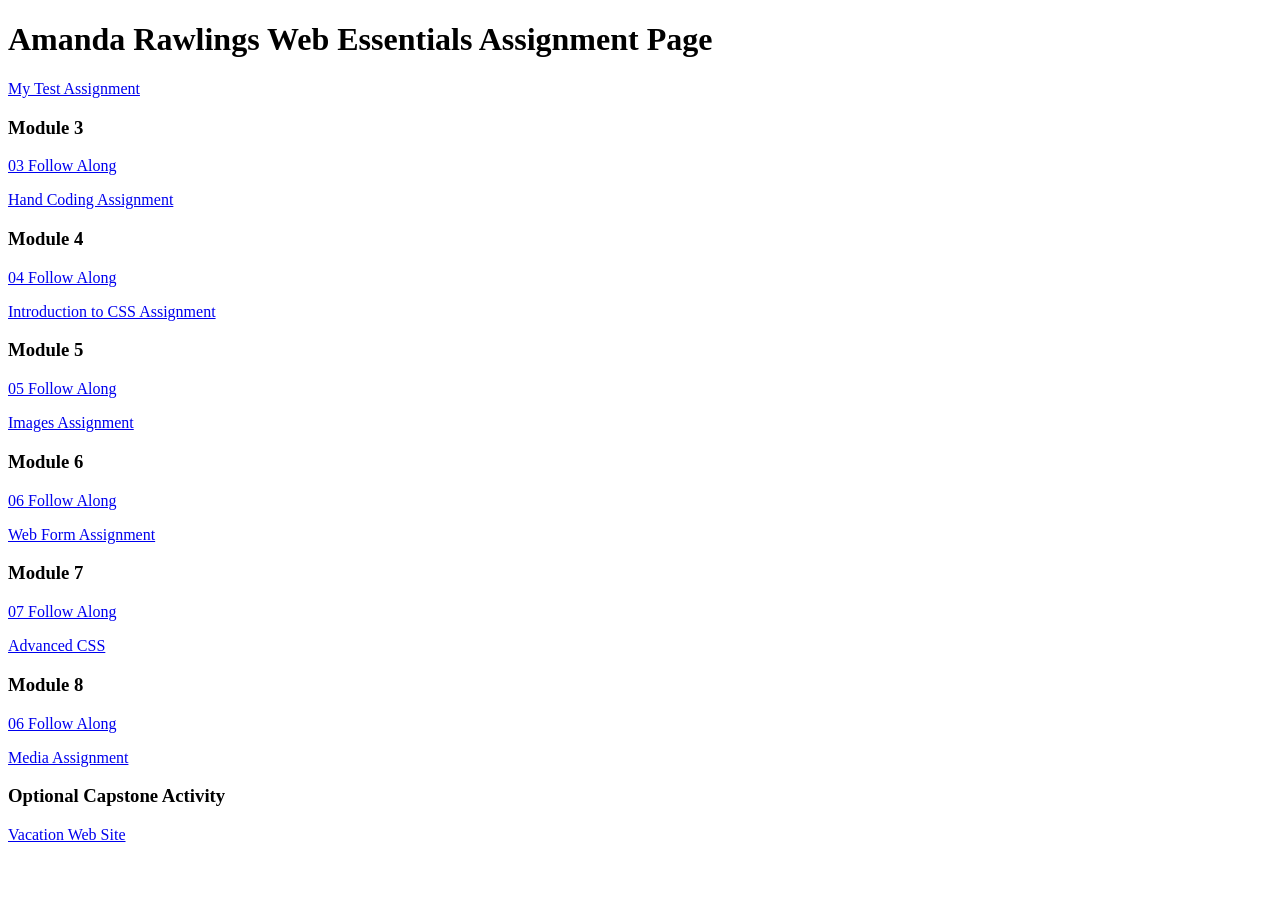
<file: index.html>
<!DOCTYPE html>
<html lang="en">
	<head>
		<meta charset="UTF-8">
		<meta name="viewport" content="width=device-width, initial-scale=1.0">
		<title>dwdd 1600 assignment list page</title>
	</head>
	<body>
		<h1>Amanda Rawlings Web Essentials Assignment Page</h1>
		<p><a href="01test">My Test Assignment</a></p>
		
		<h3>Module 3</h3>
		<p><a href="03follow-along">03 Follow Along</a></p>
		<p><a href="03hand-coding">Hand Coding Assignment</a></p>
		
		<h3>Module 4</h3>
		<p><a href="04follow-along">04 Follow Along</a></p>
		<p><a href="04intro-css">Introduction to CSS Assignment</a></p>
		
		<h3>Module 5</h3>
		<p><a href="05follow-along">05 Follow Along</a></p>
		<p><a href="05images">Images Assignment</a></p>
		
		<h3>Module 6</h3>
		<p><a href="06follow-along">06 Follow Along</a></p>
		<p><a href="06form">Web Form Assignment</a></p>
		
		<h3>Module 7</h3>
		<p><a href="07follow-along">07 Follow Along</a></p>
		<p><a href="07advanced-css">Advanced CSS</a></p>
		
		<h3>Module 8</h3>
		<p><a href="08follow-along">06 Follow Along</a></p>
		<p><a href="08media">Media Assignment</a></p>
		
		<h3>Optional Capstone Activity</h3>
		<p><a href="vacation">Vacation Web Site</a></p>
	</body>
</html>
</file>
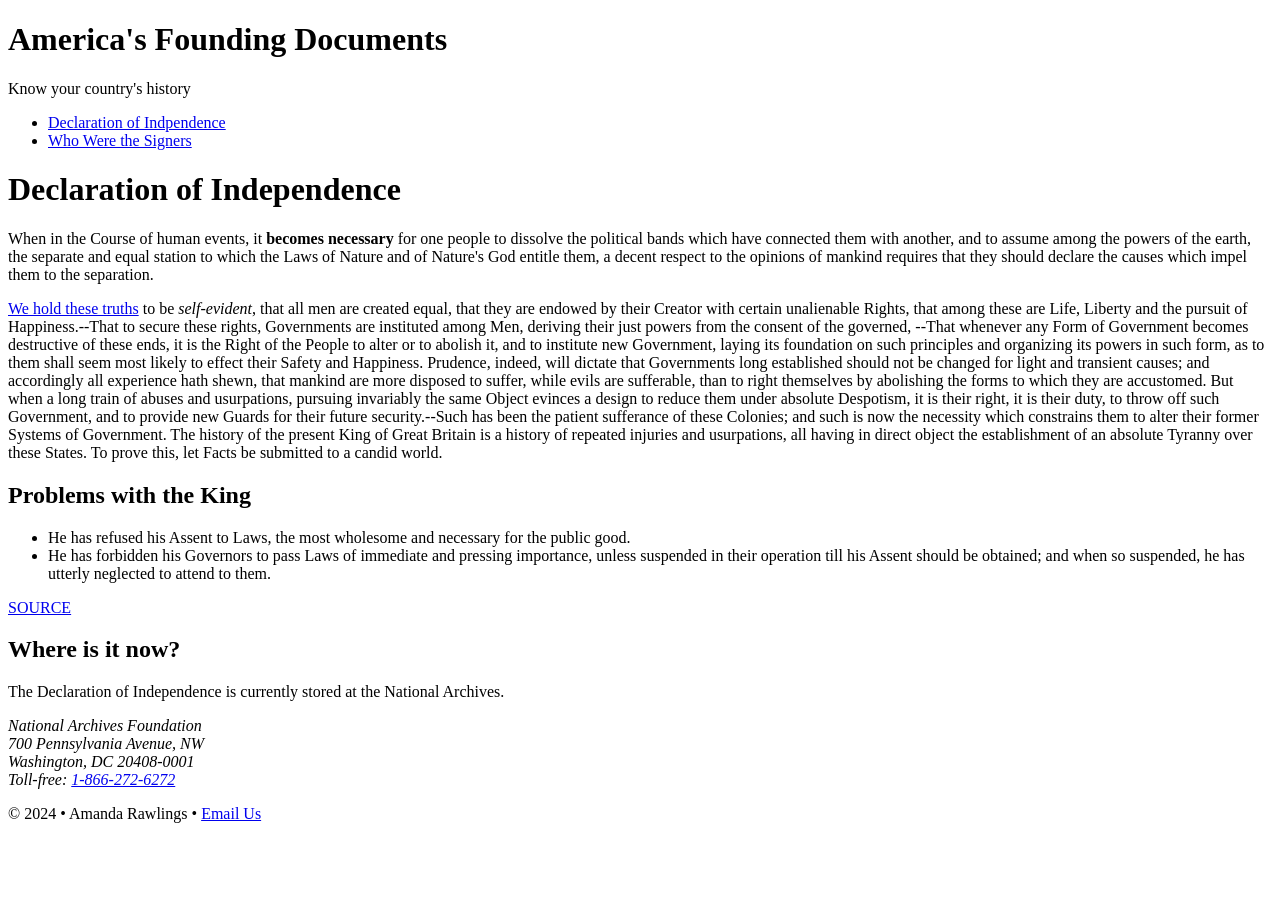
<file: 03follow-along/index.html>
<!doctype html>
<html lang="en">
    <head>
        <title>America's Founding Documents: Home</title>
        
        <meta name="viewport" content="width=device-width, initial-scale=1">
        <meta charset="UTF-8">
        <meta name="description" content="Learn about the Declaration of Independence of the United States">
        <meta name="author" content="Amanda Rawlings">

    </head>
    <body>
        <!-- Start of the page header -->
        <header>
            <h1>America's Founding Documents</h1>
            <p>Know your country's history</p>
        </header>

        <!-- Start of the page navigation -->
        <nav>
            <ul>
                <li><a href="index.html">Declaration of Indpendence</a></li>
                <li><a href="signers.html">Who Were the Signers</a></li>
            </ul>
        </nav>

        <!-- Start of the page content -->
        <main>
            <h1>Declaration of Independence</h1>
                <p>When in the Course of human events, it <strong>becomes necessary</strong> for one people to dissolve the political bands which have connected them with another, and to assume among the powers of the earth, the separate and equal station to which the Laws of Nature and of Nature's God entitle them, a decent respect to the opinions of mankind requires that they should declare the causes which impel them to the separation.</p>
                <p><a href="signers.html#sign">We hold these truths</a> to be <em>self-evident</em>, that all men are created equal, that they are endowed by their Creator with certain unalienable Rights, that among these are Life, Liberty and the pursuit of Happiness.--That to secure these rights, Governments are instituted among Men, deriving their just powers from the consent of the governed, --That whenever any Form of Government becomes destructive of these ends, it is the Right of the People to alter or to abolish it, and to institute new Government, laying its foundation on such principles and organizing its powers in such form, as to them shall seem most likely to effect their Safety and Happiness. Prudence, indeed, will dictate that Governments long established should not be changed for light and transient causes; and accordingly all experience hath shewn, that mankind are more disposed to suffer, while evils are sufferable, than to right themselves by abolishing the forms to which they are accustomed. But when a long train of abuses and usurpations, pursuing invariably the same Object evinces a design to reduce them under absolute Despotism, it is their right, it is their duty, to throw off such Government, and to provide new Guards for their future security.--Such has been the patient sufferance of these Colonies; and such is now the necessity which constrains them to alter their former Systems of Government. The history of the present King of Great Britain is a history of repeated injuries and usurpations, all having in direct object the establishment of an absolute Tyranny over these States. To prove this, let Facts be submitted to a candid world.</p>

            <h2>Problems with the King</h2>
                <ul>
                    <li>He has refused his Assent to Laws, the most wholesome and necessary for the public good.</li>
                    <li>He has forbidden his Governors to pass Laws of immediate and pressing importance, unless suspended in their operation till his Assent should be obtained; and when so suspended, he has utterly neglected to attend to them.</li>
                </ul>
                <a href="https://www.archives.gov/founding-docs/declaration-transcript" target="_blank" rel="noopener">SOURCE</a>

            <h2>Where is it now?</h2>
                <p>The Declaration of Independence is currently stored at the National Archives.</p>
                <address>
                    National Archives Foundation<br>
                    700 Pennsylvania Avenue, NW<br>
                    Washington, DC 20408-0001<br>
                    Toll-free: <a href="tel:8662726272">1-866-272-6272</a>
                </address>
        </main>

        <!-- Start of the page footer -->
        <footer>
            <p>&copy; 2024 &bull; Amanda Rawlings &bull; <a href="mailto:adrawlings@pm.me">Email Us</a></p>
        </footer>
    </body>
</html>
</file>
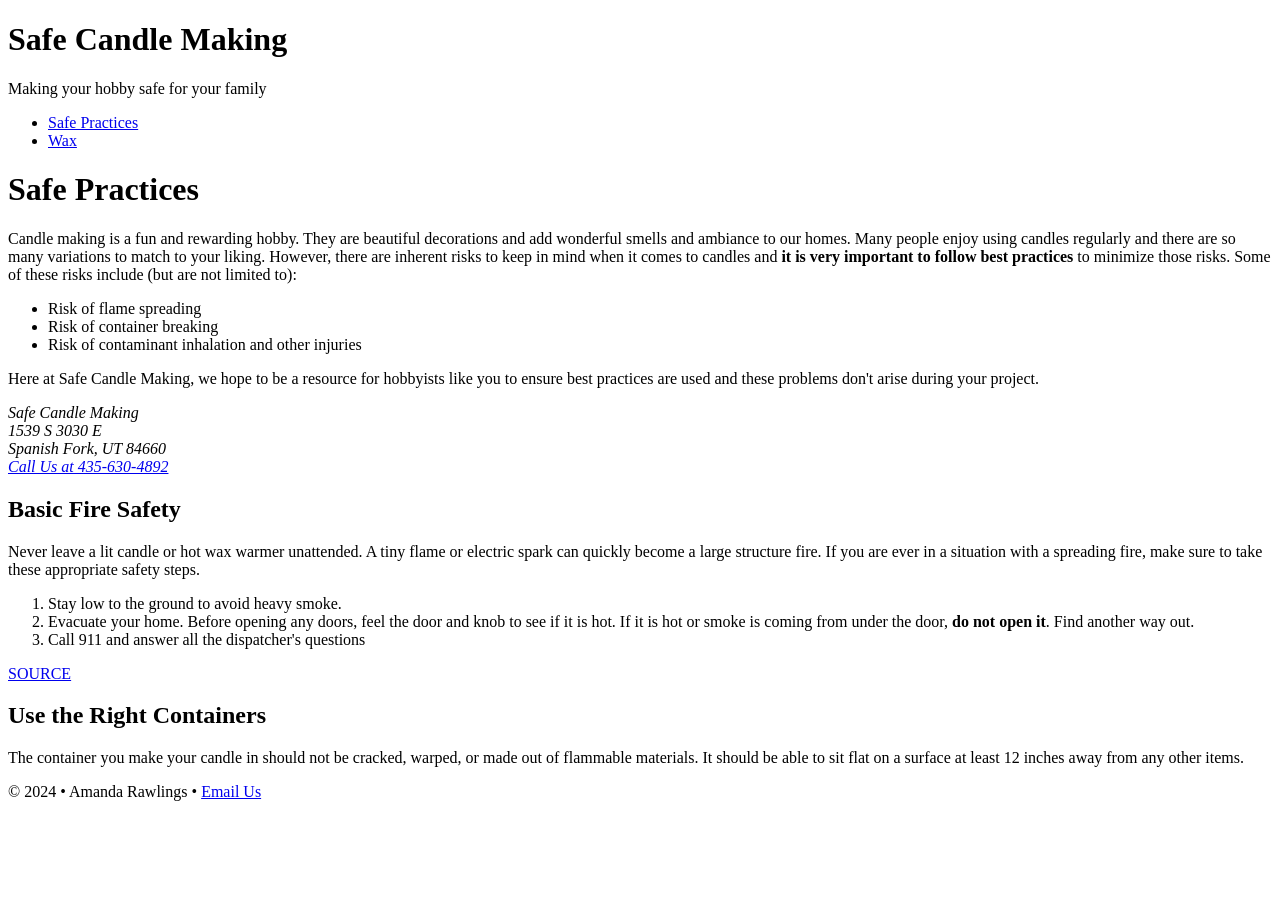
<file: 03hand-coding/index.html>
<!doctype html>
<html lang="en">
    <head>
        <meta charset="UTF-8">
        <meta name="description" content="Learn how to make candles and do it safely.">
        <meta name="author" content="Amanda Rawlings">
        <meta name="viewport" content="width=device-width, initial-scale=1">
        <title>Safe Candle Making: Home</title>
    </head>
    <body>
        <!--Start of the header-->
       <header>
            <h1>Safe Candle Making</h1>
            <p>Making your hobby safe for your family</p>
       </header>

       <!--Start of the navigation-->
       <nav>
            <ul>
                <li><a href="index.html">Safe Practices</a></li>
                <li><a href="wax.html">Wax</a></li>
            </ul>
       </nav>

       <!--Start of the content-->
       <main>
            <h1>Safe Practices</h1>
                <p>Candle making is a fun and rewarding hobby. They are beautiful decorations and add wonderful smells and ambiance to our homes. Many people enjoy using candles regularly and there are so many variations to match to your liking. However, there are inherent risks to keep in mind when it comes to candles and <strong>it is very important to follow best practices</strong> to minimize those risks. Some of these risks include (but are not limited to):</p>
                <ul>
                    <li>Risk of flame spreading</li>
                    <li>Risk of container breaking</li>
                    <li>Risk of contaminant inhalation and other injuries</li>
                </ul>
                <p>Here at Safe Candle Making, we hope to be a resource for hobbyists like you to ensure best practices are used and these problems don't arise during your project.</p>
                <address>
                    Safe Candle Making <br>
                    1539 S 3030 E <br>
                    Spanish Fork, UT 84660 <br>
                    <a href="tel:4356304892">Call Us at 435-630-4892</a>
                </address>
            <h2 id="fire">Basic Fire Safety</h2>
                <p>Never leave a lit candle or hot wax warmer unattended. A tiny flame or electric spark can quickly become a large structure fire. If you are ever in a situation with a spreading fire, make sure to take these appropriate safety steps. </p>
                <ol>
                    <li>Stay low to the ground to avoid heavy smoke.</li>
                    <li>Evacuate your home. Before opening any doors, feel the door and knob to see if it is hot. If it is hot or smoke is coming from under the door, <strong>do not open it</strong>. Find another way out.</li>
                    <li>Call 911 and answer all the dispatcher's questions</li>
                </ol>
                <a href="https://www.ready.gov/home-fires" target="_blank" rel="noopener">SOURCE</a>
            <h2>Use the Right Containers</h2>
                <p>The container you make your candle in should not be cracked, warped, or made out of flammable materials. It should be able to sit flat on a surface at least 12 inches away from any other items.</p>
       </main>

       <!--Start of the footer-->
       <footer>
            <p>&copy; 2024 &bull; Amanda Rawlings &bull; <a href="mailto:adrawlings@pm.me">Email Us</a></p>
       </footer>
    </body>
</html>
</file>
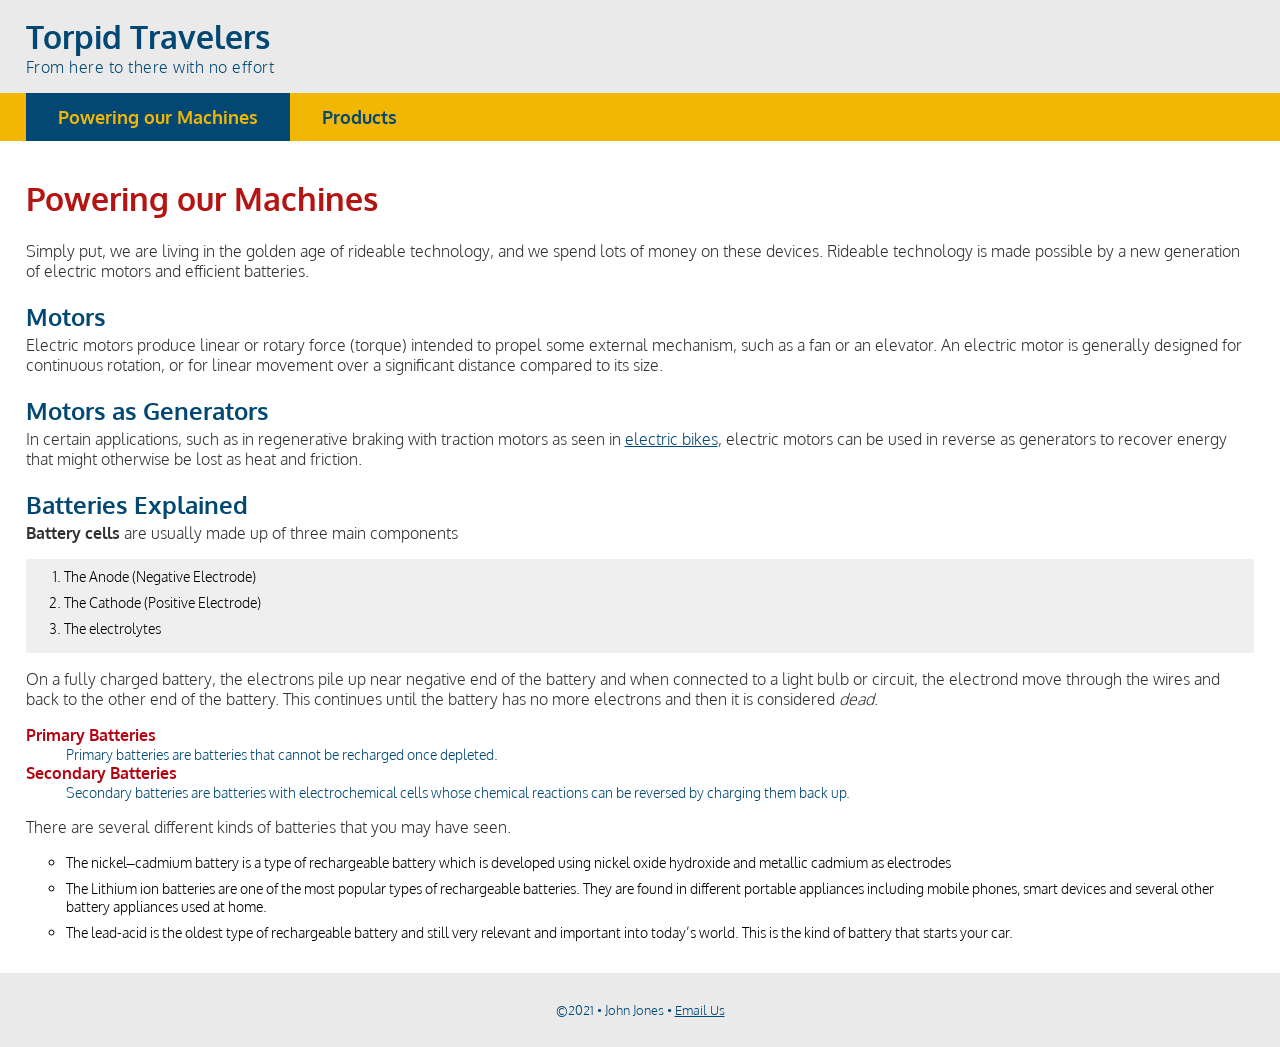
<file: 04follow-along/index.html>
<!doctype html>
<html lang="en">
<head>
    <meta name="description" content="Torpid Travelers is dedicated to helping you get around without breaking a sweat.">
    <meta charset="UTF-8">
    <meta name="viewport" content="width=device-width, initial-scale=1">
    <title>Torpid Travelers: Powering our Machines</title>
    <link rel="stylesheet" href="traveler.css">
    <link rel="preconnect" href="https://fonts.googleapis.com">
    <link rel="preconnect" href="https://fonts.gstatic.com" crossorigin>
    <link href="https://fonts.googleapis.com/css2?family=Oxygen:wght@300;700&display=swap" rel="stylesheet">
</head>
<body>
    <!-- start the page header -->
    <header>
        <h1>Torpid Travelers</h1>
        <p>From here to there with no effort</p>
    </header>
    
    <!-- start the page navigation -->
    <nav>
        <ul>
            <li class="active"><a href="index.html">Powering our Machines</a></li>
            <li><a href="products.html">Products</a></li>
        </ul>
    </nav>
    
    <!-- start the page main -->
    <main>
        <h1>Powering our Machines</h1>
        <p>Simply put, we are living in the golden age of rideable technology, and we spend lots of money on these devices. Rideable technology  is made possible by a new generation of electric motors and efficient batteries.</p>
        
        <h2>Motors</h2>
        <p>Electric motors produce linear or rotary force (torque) intended to propel some external mechanism, such as a fan or an elevator. An electric motor is generally designed for continuous rotation, or for linear movement over a significant distance compared to its size.</p>
        
        <h2>Motors as Generators</h2>
        <p>In certain applications, such as in regenerative braking with traction motors as seen in <a href="products.html#eb">electric bikes</a>, electric motors can be used in reverse as generators to recover energy that might otherwise be lost as heat and friction.</p>
        
        <h2>Batteries Explained</h2>
        <p><strong>Battery cells</strong> are usually made up of three main components</p>
        <ol>
            <li>The Anode (Negative Electrode)</li>
            <li>The Cathode (Positive Electrode)</li>
            <li>The electrolytes</li>
        </ol>
        <p>On a fully charged battery, the electrons pile up near negative end of the battery and when connected to a light bulb or circuit, the electrond move through the wires and back to the other end of the battery. This continues until the battery has no more electrons and then it is considered <em>dead</em>.</p>
        
        <dl>
            <dt>Primary Batteries</dt>
            <dd>Primary batteries are batteries that cannot be recharged once depleted.</dd>
            <dt>Secondary Batteries</dt>
            <dd>Secondary batteries are batteries with electrochemical cells whose chemical reactions can be reversed by charging them back up.</dd>
        </dl>
        <p>There are several different kinds of batteries that you may have seen.</p>
        <ul>
            <li>The nickel–cadmium battery is a type of rechargeable battery which is developed using nickel oxide hydroxide and metallic cadmium as electrodes</li>
            <li>The Lithium ion batteries are one of the most popular types of rechargeable batteries. They are found in different portable appliances including mobile phones, smart devices and several other battery appliances used at home. </li>
            <li>The lead-acid is the oldest type of rechargeable battery and still very relevant and important into today’s world. This is the kind of battery that starts your car.</li>
        </ul>
    </main>
    
    <!-- start the page footer -->
    <footer>
        <p>&copy;2021 &bull; John Jones &bull; <a href="mailto:zen@gmail.com">Email Us</a> </p>
    </footer>
</body>
</html>
</file>
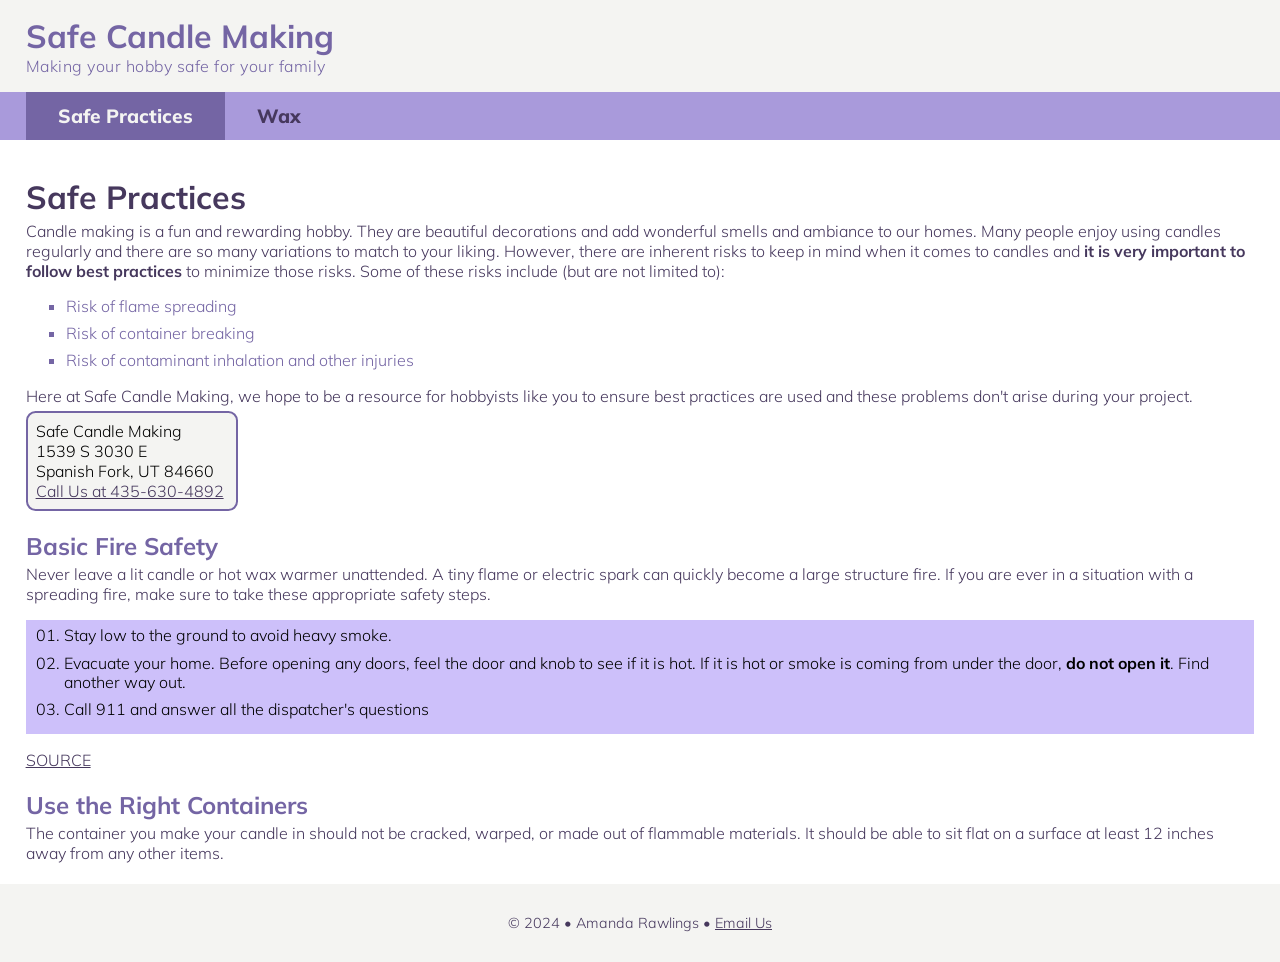
<file: 04intro-css/index.html>
<!doctype html>
<html lang="en">
    <head>
        <meta charset="UTF-8">
        <meta name="description" content="Learn how to make candles and do it safely.">
        <meta name="author" content="Amanda Rawlings">
        <meta name="viewport" content="width=device-width, initial-scale=1">
        <link rel="stylesheet" href="candles.css">
        <link rel="preconnect" href="https://fonts.googleapis.com">
        <link rel="preconnect" href="https://fonts.gstatic.com" crossorigin>
        <link href="https://fonts.googleapis.com/css2?family=Mulish:ital,wght@0,200..1000;1,200..1000&display=swap" rel="stylesheet">
        <title>Safe Candle Making: Home</title>
    </head>
    <body>
        <!--Start of the header-->
       <header>
            <h1>Safe Candle Making</h1>
            <p>Making your hobby safe for your family</p>
       </header>

       <!--Start of the navigation-->
       <nav>
            <ul>
                <li class="active"><a href="index.html">Safe Practices</a></li>
                <li><a href="wax.html">Wax</a></li>
            </ul>
       </nav>

       <!--Start of the content-->
       <main>
            <h1>Safe Practices</h1>
                <p>Candle making is a fun and rewarding hobby. They are beautiful decorations and add wonderful smells and ambiance to our homes. Many people enjoy using candles regularly and there are so many variations to match to your liking. However, there are inherent risks to keep in mind when it comes to candles and <strong>it is very important to follow best practices</strong> to minimize those risks. Some of these risks include (but are not limited to):</p>
                <ul>
                    <li>Risk of flame spreading</li>
                    <li>Risk of container breaking</li>
                    <li>Risk of contaminant inhalation and other injuries</li>
                </ul>
                <p>Here at Safe Candle Making, we hope to be a resource for hobbyists like you to ensure best practices are used and these problems don't arise during your project.</p>
                <address>
                    Safe Candle Making <br>
                    1539 S 3030 E <br>
                    Spanish Fork, UT 84660 <br>
                    <a href="tel:4356304892">Call Us at 435-630-4892</a>
                </address>
            <h2 id="fire">Basic Fire Safety</h2>
                <p>Never leave a lit candle or hot wax warmer unattended. A tiny flame or electric spark can quickly become a large structure fire. If you are ever in a situation with a spreading fire, make sure to take these appropriate safety steps. </p>
                <ol>
                    <li>Stay low to the ground to avoid heavy smoke.</li>
                    <li>Evacuate your home. Before opening any doors, feel the door and knob to see if it is hot. If it is hot or smoke is coming from under the door, <strong>do not open it</strong>. Find another way out.</li>
                    <li>Call 911 and answer all the dispatcher's questions</li>
                </ol>
                <a href="https://www.ready.gov/home-fires" target="_blank" rel="noopener">SOURCE</a>
            <h2>Use the Right Containers</h2>
                <p>The container you make your candle in should not be cracked, warped, or made out of flammable materials. It should be able to sit flat on a surface at least 12 inches away from any other items.</p>
       </main>

       <!--Start of the footer-->
       <footer>
            <p>&copy; 2024 &bull; Amanda Rawlings &bull; <a href="mailto:adrawlings@pm.me">Email Us</a></p>
       </footer>
    </body>
</html>
</file>
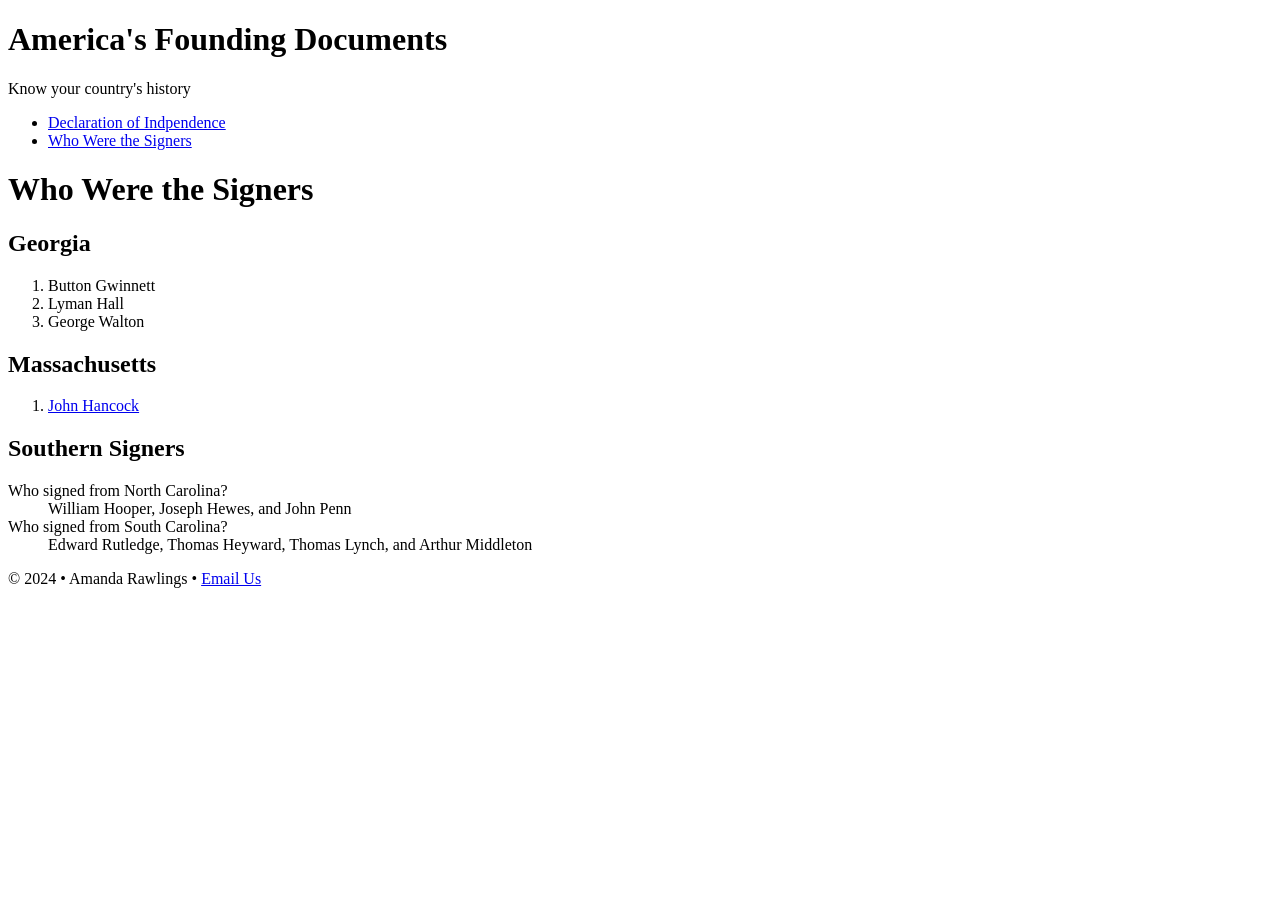
<file: 03follow-along/signers.html>
<!doctype html>
<html lang="en">
    <head>
        <title>America's Founding Documents: Signers</title>
        
        <meta name="viewport" content="width=device-width, initial-scale=1">
        <meta charset="UTF-8">
        <meta name="description" content="Learn about the Declaration of Independence of the United States">
        <meta name="author" content="Amanda Rawlings">

    </head>
    <body>
        <!-- Start of the page header -->
        <header>
            <h1>America's Founding Documents</h1>
            <p>Know your country's history</p>
        </header>

        <!-- Start of the page navigation -->
        <nav>
            <ul>
                <li><a href="index.html">Declaration of Indpendence</a></li>
                <li><a href="signers.html">Who Were the Signers</a></li>
            </ul>
        </nav>

        <!-- Start of the page content -->
        <main>
            <h1 id="sign">Who Were the Signers</h1>
                <h2>Georgia</h2>
                    <ol>
                        <li>Button Gwinnett</li>
                        <li>Lyman Hall</li>
                        <li>George Walton</li>
                    </ol>
                <h2>Massachusetts</h2>
                    <ol>
                        <li><a href="https://en.wikipedia.org/wiki/John_Hancock" target="_blank" rel="noopener">John Hancock</a></li>
                    </ol>
                <h2>Southern Signers</h2>
                    <dl>
                        <dt>Who signed from North Carolina?</dt>
                            <dd>William Hooper, Joseph Hewes, and John Penn</dd>
                        <dt>Who signed from South Carolina?</dt>
                            <dd>Edward Rutledge, Thomas Heyward, Thomas Lynch, and Arthur Middleton</dd>
                    </dl>
        </main>

        <!-- Start of the page footer -->
        <footer>
            <p>&copy; 2024 &bull; Amanda Rawlings &bull; <a href="mailto:adrawlings@pm.me">Email Us</a></p>
        </footer>
    </body>
</html>
</file>
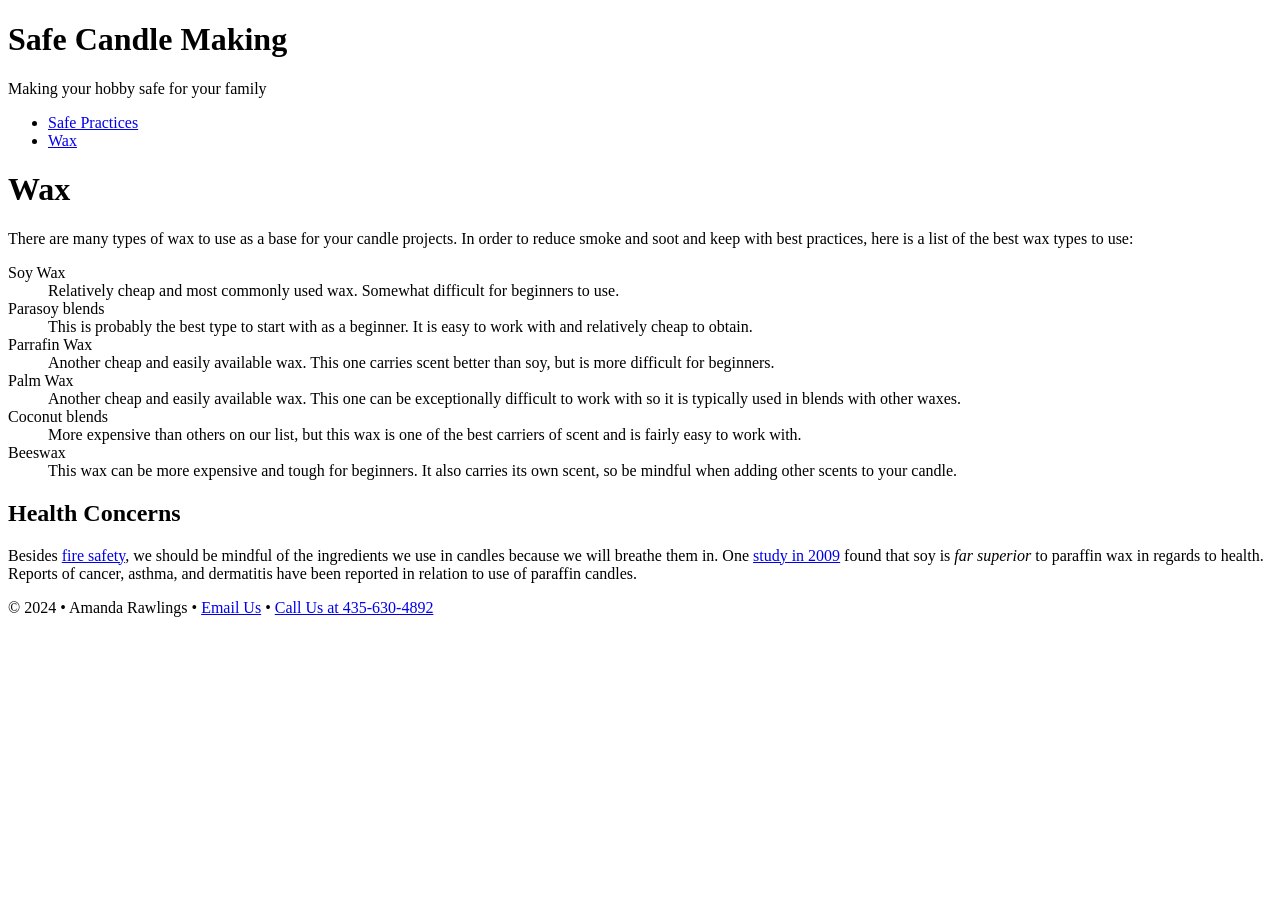
<file: 03hand-coding/wax.html>
<!doctype html>
<html lang="en">
    <head>
        <meta charset="UTF-8">
        <meta name="description" content="Learn how to make candles and do it safely.">
        <meta name="author" content="Amanda Rawlings">
        <meta name="viewport" content="width=device-width, initial-scale=1">
        <title>Safe Candle Making: Wax</title>
    </head>
    <body>
       <!--Start of the header-->
        <header>
            <h1>Safe Candle Making</h1>
            <p>Making your hobby safe for your family</p>
       </header>

       <!--Start of the navigation-->
       <nav>
            <ul>
                <li><a href="index.html">Safe Practices</a></li>
                <li><a href="wax.html">Wax</a></li>
            </ul>
       </nav>

       <!--Start of the content-->
       <main>
            <h1>Wax</h1>
                <p>There are many types of wax to use as a base for your candle projects. In order to reduce smoke and soot and keep with best practices, here is a list of the best wax types to use:</p>
                <dl>
                    <dt>Soy Wax</dt>
                        <dd>Relatively cheap and most commonly used wax. Somewhat difficult for beginners to use.</dd>
                    <dt>Parasoy blends</dt>
                        <dd>This is probably the best type to start with as a beginner. It is easy to work with and relatively cheap to obtain.</dd>
                    <dt>Parrafin Wax</dt>
                        <dd>Another cheap and easily available wax. This one carries scent better than soy, but is more difficult for beginners.</dd>
                    <dt>Palm Wax</dt>
                        <dd>Another cheap and easily available wax. This one can be exceptionally difficult to work with so it is typically used in blends with other waxes.</dd>
                    <dt>Coconut blends</dt>
                        <dd>More expensive than others on our list, but this wax is one of the best carriers of scent and is fairly easy to work with.</dd>
                    <dt>Beeswax</dt>
                        <dd>This wax can be more expensive and tough for beginners. It also carries its own scent, so be mindful when adding other scents to your candle.</dd>
                    
                </dl>
            <h2>Health Concerns</h2>
                <p>Besides <a href="index.html#fire">fire safety</a>, we should be mindful of the ingredients we use in candles because we will breathe them in. One <a href="https://portal.nifa.usda.gov/web/crisprojectpages/0206030-soybean-candles-for-healthy-life-and-well-being.html" target="_blank" rel="noopener">study in 2009</a> found that soy is <em>far superior</em> to paraffin wax in regards to health. Reports of cancer, asthma, and dermatitis have been reported in relation to use of paraffin candles.</p>
       </main>

       <!--Start of the footer-->
       <footer>
            <p>&copy; 2024 &bull; Amanda Rawlings &bull; <a href="mailto:adrawlings@pm.me">Email Us</a> &bull; <a href="tel:4356304892">Call Us at 435-630-4892</a></p>
       </footer>

    </body>
</html>
</file>
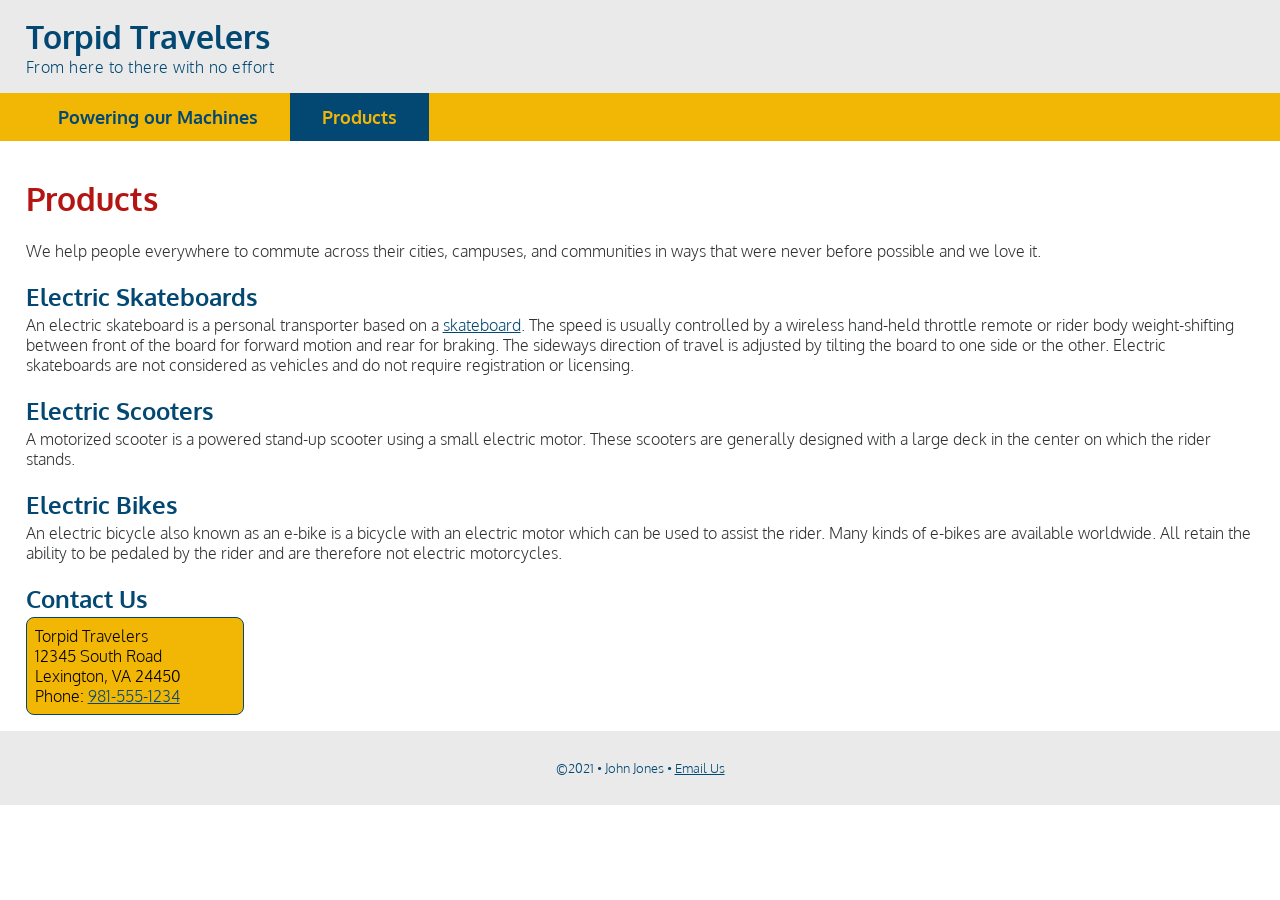
<file: 04follow-along/products.html>
<!doctype html>
<html lang="en">
<head>
    <meta name="description" content="Torpid Travelers products help you get around.">
    <meta charset="UTF-8">
    <meta name="viewport" content="width=device-width, initial-scale=1">
    <title>Torpid Travelers: Products</title>
    <link rel="stylesheet" href="traveler.css">
    <link rel="preconnect" href="https://fonts.googleapis.com">
    <link rel="preconnect" href="https://fonts.gstatic.com" crossorigin>
    <link href="https://fonts.googleapis.com/css2?family=Oxygen:wght@300;700&display=swap" rel="stylesheet">
</head>
<body>
    <!-- start the page header -->
    <header>
        <h1>Torpid Travelers</h1>
        <p>From here to there with no effort</p>
    </header>
    
    <!-- start the page navigation -->
    <nav>
        <ul>
            <li><a href="index.html">Powering our Machines</a></li>
            <li class="active"><a href="products.html">Products</a></li>
        </ul>
    </nav>
    
    <!-- start the page main -->
    <main>
        <h1>Products</h1>
        <p>We help people everywhere to commute across their cities, campuses, and communities in ways that were never before possible and we love it.</p>
        
        <h2>Electric Skateboards</h2>
        <p>An electric skateboard is a personal transporter based on a <a href="https://www.skatewarehouse.com/decks.html" target="_blank" rel="nofollow">skateboard</a>. The speed is usually controlled by a wireless hand-held throttle remote or rider body weight-shifting between front of the board for forward motion and rear for braking. The sideways direction of travel is adjusted by tilting the board to one side or the other. Electric skateboards are not considered as vehicles and do not require registration or licensing.</p>
        
        <h2>Electric Scooters</h2>
        <p>A motorized scooter is a powered stand-up scooter using a small electric motor. These scooters are generally designed with a large deck in the center on which the rider stands.</p>
        
        <h2 id="eb">Electric Bikes</h2>
        <p>An electric bicycle also known as an e-bike is a bicycle with an electric motor which can be used to assist the rider. Many kinds of e-bikes are available worldwide. All retain the ability to be pedaled by the rider and are therefore not electric motorcycles.</p>
        
        
        <h2>Contact Us</h2>
        <address>
            Torpid Travelers<br>
            12345 South Road<br>
            Lexington, VA 24450<br>
            Phone: <a href="tel:9815551234">981-555-1234</a>
        </address>
        
    </main>
    
    <!-- start the page footer -->
    <footer>
        <p>&copy;2021 &bull; John Jones &bull; <a href="mailto:zen@gmail.com">Email Us</a> </p>
    </footer>
</body>
</html>
</file>
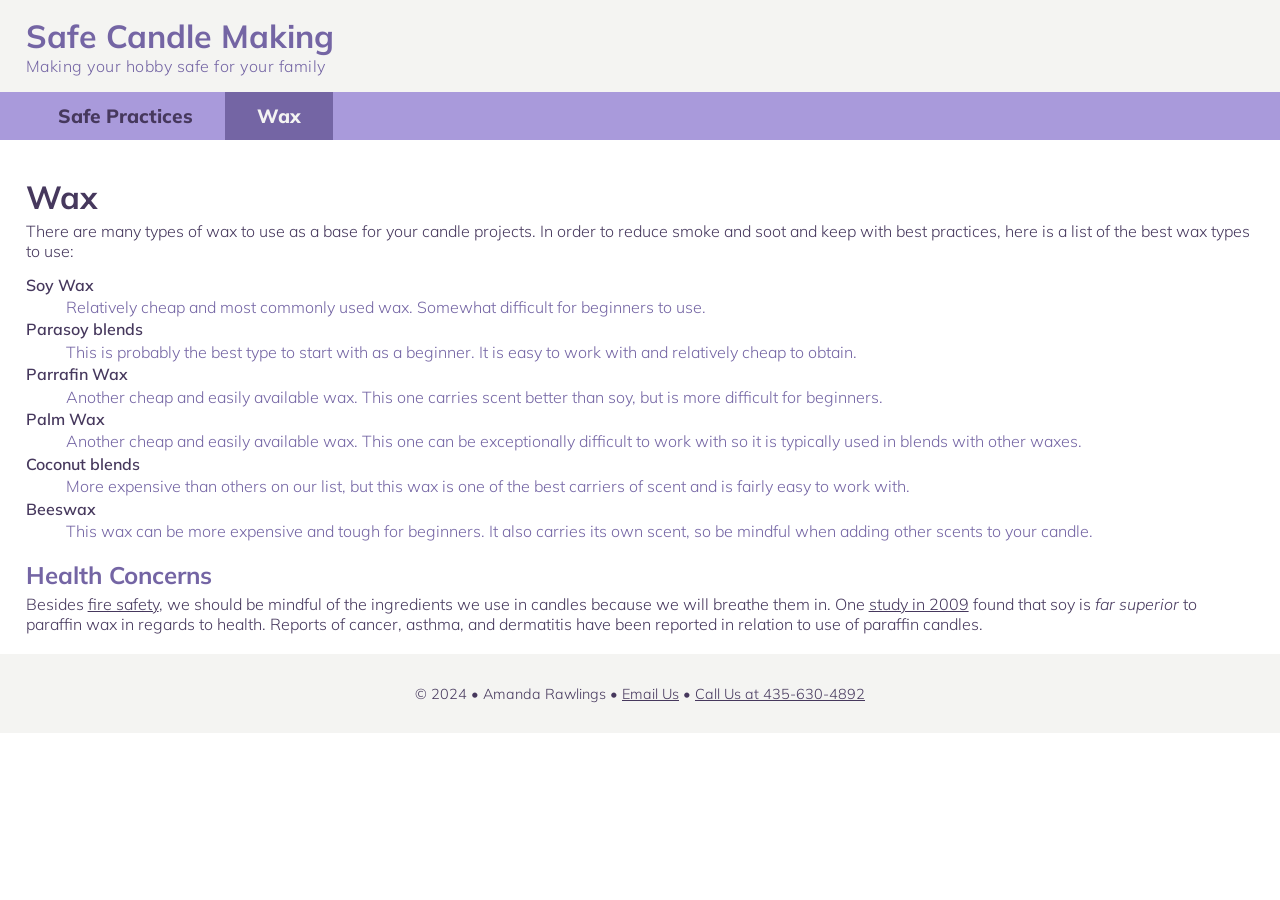
<file: 04intro-css/wax.html>
<!doctype html>
<html lang="en">
    <head>
        <meta charset="UTF-8">
        <meta name="description" content="Learn how to make candles and do it safely.">
        <meta name="author" content="Amanda Rawlings">
        <meta name="viewport" content="width=device-width, initial-scale=1">
        <link rel="stylesheet" href="candles.css">
        <link rel="preconnect" href="https://fonts.googleapis.com">
        <link rel="preconnect" href="https://fonts.gstatic.com" crossorigin>
        <link href="https://fonts.googleapis.com/css2?family=Mulish:ital,wght@0,200..1000;1,200..1000&display=swap" rel="stylesheet">
        <title>Safe Candle Making: Wax</title>
    </head>
    <body>
       <!--Start of the header-->
        <header>
            <h1>Safe Candle Making</h1>
            <p>Making your hobby safe for your family</p>
       </header>

       <!--Start of the navigation-->
       <nav>
            <ul>
                <li><a href="index.html">Safe Practices</a></li>
                <li class="active"><a href="wax.html">Wax</a></li>
            </ul>
       </nav>

       <!--Start of the content-->
       <main>
            <h1>Wax</h1>
                <p>There are many types of wax to use as a base for your candle projects. In order to reduce smoke and soot and keep with best practices, here is a list of the best wax types to use:</p>
                <dl>
                    <dt>Soy Wax</dt>
                        <dd>Relatively cheap and most commonly used wax. Somewhat difficult for beginners to use.</dd>
                    <dt>Parasoy blends</dt>
                        <dd>This is probably the best type to start with as a beginner. It is easy to work with and relatively cheap to obtain.</dd>
                    <dt>Parrafin Wax</dt>
                        <dd>Another cheap and easily available wax. This one carries scent better than soy, but is more difficult for beginners.</dd>
                    <dt>Palm Wax</dt>
                        <dd>Another cheap and easily available wax. This one can be exceptionally difficult to work with so it is typically used in blends with other waxes.</dd>
                    <dt>Coconut blends</dt>
                        <dd>More expensive than others on our list, but this wax is one of the best carriers of scent and is fairly easy to work with.</dd>
                    <dt>Beeswax</dt>
                        <dd>This wax can be more expensive and tough for beginners. It also carries its own scent, so be mindful when adding other scents to your candle.</dd>
                    
                </dl>
            <h2>Health Concerns</h2>
                <p>Besides <a href="index.html#fire">fire safety</a>, we should be mindful of the ingredients we use in candles because we will breathe them in. One <a href="https://portal.nifa.usda.gov/web/crisprojectpages/0206030-soybean-candles-for-healthy-life-and-well-being.html" target="_blank" rel="noopener">study in 2009</a> found that soy is <em>far superior</em> to paraffin wax in regards to health. Reports of cancer, asthma, and dermatitis have been reported in relation to use of paraffin candles.</p>
       </main>

       <!--Start of the footer-->
       <footer>
            <p>&copy; 2024 &bull; Amanda Rawlings &bull; <a href="mailto:adrawlings@pm.me">Email Us</a> &bull; <a href="tel:4356304892">Call Us at 435-630-4892</a></p>
       </footer>

    </body>
</html>
</file>
<file: 04follow-along/traveler.css>
body {
    font-family: 'Oxygen', sans-serif;
    font-size: 16px;
    font-weight: 300;
    margin: 0;  
}

/*Header stuff here*/
header {
    background-color: #eaeaea;
    padding: 1rem 2vw;
}
header h1 {
    margin: 0;
    color: #024873;
}
header p {
    margin: 0;
    color: #024873;
    letter-spacing: .5px;
}

/*Nav stuff here*/
nav {
    background-color: #f2b705;
}
nav ul {
    list-style-type: none;
    padding: 0 2vw;
    margin: 0;
    display: flex;
}
nav a {
    font-size: 1.1rem;
    text-decoration: none;
    color: #024873;
    font-weight: 700;
    display: block;
    padding: .81rem 2rem;
}
nav li.active a {
    background-color: #024873;
    color: #f2b705;
}
nav a:hover {
    color: #fff;
}

/*Main stuff here*/
main {
    padding: 1rem 2vw;
}
main h1 {
    color: #b41412;
}
main h2 {
    color: #024873;
    margin-bottom: .2rem;
}
main p {
    color: #2f3133;
    margin: 0 0 .3rem 0;
}
main ol {
    padding: .5rem 3vw;
    background-color: #efefef;
}
main dl dt {
    color: #b40412;
    font-weight: 700;
}
main dl dd {
    color: #024873;
    font-size: .9rem;
}
main ul {
    list-style-type: circle;
}
main li {
    line-height: 125%;
    margin-bottom: .5rem;
    font-size: .9rem;
}
main address {
    font-style: normal;
    background-color: #f2b705;
    padding: .5rem;
    width: 12.5rem;
    border: 1px solid #024873;
    border-radius: .5rem;
}
main a {
    color: #024873;
}
main a:hover {
    color: rgb(239,0,24);
}

/*Footer stuff here*/
footer {
    background-color: #eaeaea;
    text-align: center;
    color: #024873;
    padding: 1rem 0;
    font-size: .8rem;
}
footer a {
    color: #024873;
}
</file>
<file: 04intro-css/candles.css>
/*Full page style starts here*/
body {
    font-family: 'Mulish', sans-serif;
    font-size: 16px;
    font-weight: 300;
    margin: 0;
  }

/*Head style starts here*/
header {
    background-color: #f4f4f2;
    padding: 1rem 2vw;
}
header h1 {
    color: #7465a4;
    margin: 0;
}
header p {
    color: #7465a4;
    margin: 0;
    letter-spacing: .5px;
}

/*Nav style starts here*/
nav {
    background-color: #a99adb;
}
nav ul {
        list-style-type: none;
        padding: 0 2vw;
        margin: 0;
        display: flex;
}
nav a {
    font-size: 1.2rem;
    text-decoration: none;
    color: #46385d;
    font-weight: 800;
    display: block;
    padding: .75rem 2rem;
}
nav li.active a {
    background-color: #7465a4;
    color: #f4f4f2;
}
nav a:hover {
    color: #f4f4f2;
}

/*Main style starts here*/
main {
    padding: 1rem 2vw;
}
main h1 {
    color: #46385d;
    margin-bottom: .2rem;
}
main h2 {
    color: #7465a4;
    margin-bottom: .2rem;
}
main p {
    color: #46385d;
    margin: 0 0 .3rem 0;
}
main ul {
    color: #7465a4;
    list-style-type: square;
}
main ol {
    background-color: #cdc0fa;
    padding: .4rem 3vw;
    list-style-type: decimal-leading-zero;
}
main li {
    line-height: 120%;
    margin-bottom: .5rem;
}
main dl dt {
    color: #46385d;
    font-weight: 600;
    line-height: 110%;
    margin-bottom: .3rem;
}
main dl dd {
    color: #7465a4;
    line-height: 110%;
    margin-bottom: .3rem;
}
main address {
    font-style: normal;
    background-color: #f4f4f2;
    padding: .5rem;
    width: 12rem;
    border: 2px solid #7465a4;
    border-radius: .6rem;
}
main a {
    color: #46385d;
}
main a:hover {
    color: #a99adb;
}

/*Footer style starts here*/
footer {
    background-color: #f4f4f2;
    color: #46385d;
    text-align: center;
    font-size: .9rem;
    padding: 1rem 0;
}
footer a {
    color: #46385d;
}
footer a:hover {
    color: #a99adb;
}
</file>
